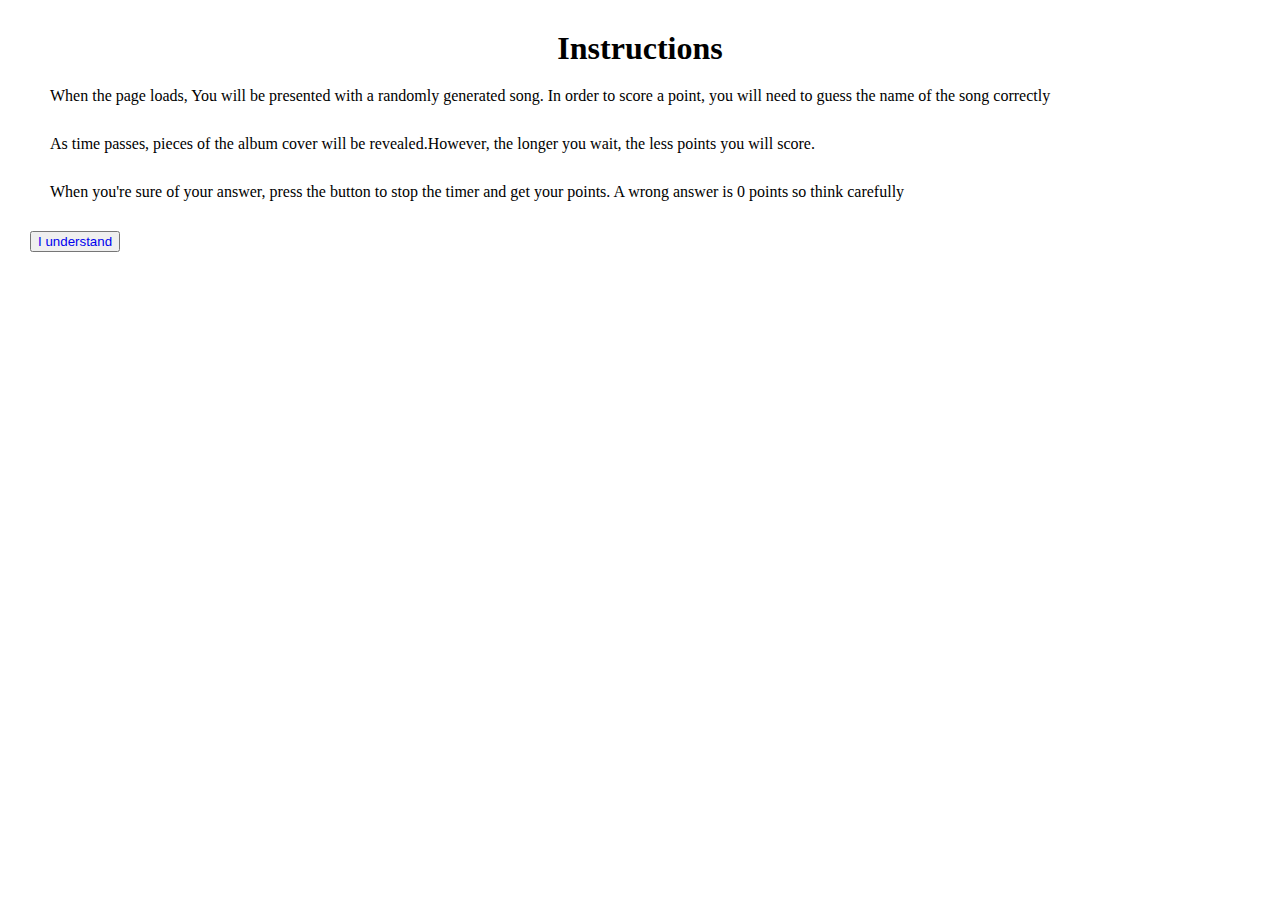
<file: instruct.html>
<!DOCTYPE html>
<html lang="en">
<head>
  <meta charset="UTF-8">
  <meta name="viewport" content="width=device-width, initial-scale=1.0">
  <meta http-equiv="X-UA-Compatible" content="ie=edge">
  <link rel="stylesheet" href="css/main.css">
  <script src="js/app.js" charset="utf-8"></script>
  <title>Instructions</title>
</head>
<body>
<h1>Instructions</h1>
<section id="instruct">
  <div>
    <p>When the page loads, You will be presented with a
    randomly generated song. In order to score a point,
    you will need to guess the name of the song correctly</p>
  </div>
  <div>
    <p> As time passes, pieces of the album cover will be
    revealed.However, the longer you wait, the less points you
    will score.</p>
  </div>
  <div>
    <p>When you're sure of your answer, press the button to
    stop the timer and get your points. A wrong answer is 0
    points so think carefully</p>
  </div>
  <button><a href="index.html"> I understand </a></button>
</section>
</body>
</html>
</file>
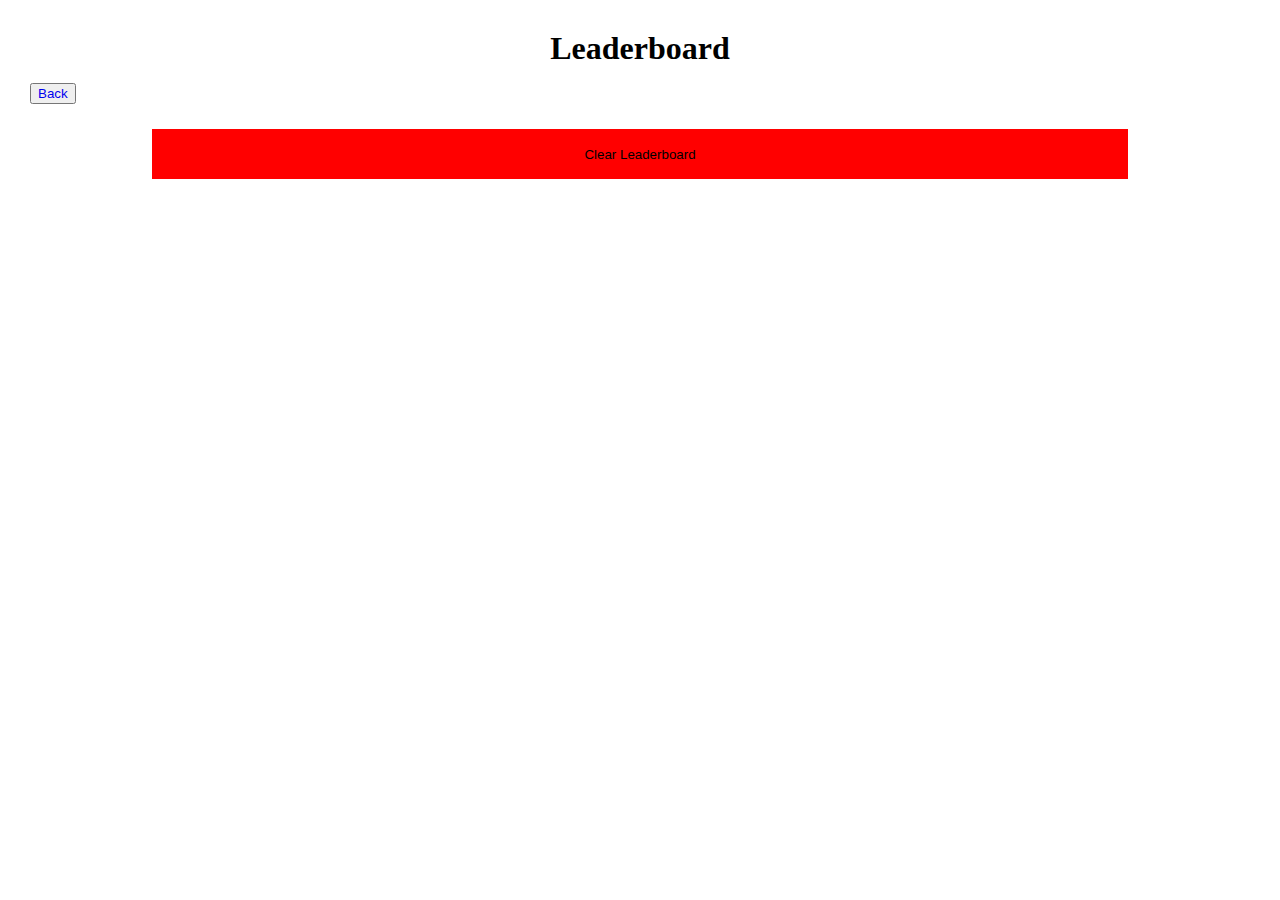
<file: lead.html>
<!DOCTYPE html>
<html lang="en">
<head>
  <meta charset="UTF-8">
  <meta name="viewport" content="width=device-width, initial-scale=1.0">
  <meta http-equiv="X-UA-Compatible" content="ie=edge">
  <link rel="stylesheet" href="css/main.css">
  <script src="js/app.js" charset="utf-8"></script>
  <title>Leaderboard</title>
</head>
<body>
<h1>Leaderboard</h1>
<ul id="lead">

</ul>
<content id="leadBtns">
  <button><a href="index.html">Back</a></button>
  <button id="clearStore"> Clear Leaderboard</button>
</content>
</body>
</html>
</file>
<file: css/main.css>
/* ============ Tag Styles ================= */
body{
  margin: 30px;
  height: 750px;
}
video{
  volume: 0.1;
}
a{
  text-decoration: none;
  text-align: center;
}
h1{
  text-align: center;
  margin: auto;
  color: black;
  font-family: impact;
}
li{
  list-style: none;
  text-align: center;
  margin: auto;
  margin-right: 40px;
  margin-top: 20px;
}
h1.menuBtn{
  border:0px;
}
p{
  margin: 20px;
  margin-bottom: 30px;
}
a:visited{
  text-decoration: none;
  color: black;
}
h1.menuBtn{
  font-size: 2em;
}
h1.menuBtn:hover{
  background-color:white;
  color: black;
}
/* ============ ID Styles ================= */

#gridSect{
  transform: translateY(-305px);
  margin: auto;
}
#albumArea{
  height: 300px;
  width: 300px;
}
#img{
  margin: 50px auto;
  text-align: center;
  display: inline-flex;
  border:2px solid black;
  height:300px;
  width: 300px;
}
#myVideo{
  position: fixed;
  top: 50%;
  left: 50%;
  min-width: 100%;
  min-height: 100%;
  width: auto;
  height: auto;
  transform: translate(-50%, -50%);
}
#instructTest{
  margin-top: 40px;
  visibility: hidden;
  color:black;
  text-align: center;
}
#clearStore{
  display: flex;
  width: 200px;
  margin: auto;
  margin-top: 0px;
  background-color: red;
  text-align: center;
  align-content: center;
}
#leadSect{
  margin: 0px 20px;
  visibility: hidden;
  color:black;
  text-align: center;
  transform: translateY(-20px);
}
#returnBtn{
  text-align: center;
  justify-content: center;
  margin: auto;
  display: flex;
  flex-direction: column;
  margin-top: 15px;
  width: 80%;
  height: 50px;
  border: 1px solid red;
}
#container{
  position: inherit;
  height: 100%;
  width: 100%;
  transform: translateY(-15px);
}
#leadBtns {
  margin: auto;
}
#menu{
  position: relative;
  height: 400px;
  transform: translateY(150px);
  margin: auto;
  width: 40%;
  border: 4px solid red;
  background: rgba(255,255,255, 1);
  color: #f1f1f1;
  opacity: 0.8;
}
/* #clearStore,#returnInfo{
  margin-top: 10px;
} */
#correct{
  color: Green;
  text-align: center;
}
#wrong {
  color: red;
  text-align: center;
}
#correct[style*="hidden"]{
  height: 0px;
  margin: 0px;
}
#wrong[style*="hidden"]{
  height: 0px;
  margin: 0px;
}
#gameBack{
  background-color: lightgray;
  animation: fadeIn 1s;
}
#mainBod{
  animation: fadeIn .5s;
}
#score{
  margin: auto;
  text-align: center;
  transform: translateY(-480px);
  font-size: 1.3em;
}
#albumParent{
  height: 300px;
  width: 100%;
  margin: auto;
  margin-top: 50px;
}
#albumImg{
  position: relative;
  margin: auto;
  height: 300px;
  width: 300px;
  border: 20px double red;
}
#answers{
  position: relative;
  display:block;
  top:20px;
  width: 300px;
  margin: auto;
  transform: translateY(50px);
  margin-bottom: 20px;
}
#guess {
  width: 80%;
  height:30px;
  margin-left: 30px;
  text-align: center;
}
#guessBtn,#back{
  width: 80%;
  margin: auto;
  margin-top: 5px;
  margin-left: 30px;
}
#blockUl{
  margin: 0px;
  padding: 0px;
}

/* ============ Class Styles ================= */

.sectionHead{
  text-decoration: underline;
}
.gold{
  color: #D4AF37;
  font-size: 22px;
}
.silver{
  color: #C0C0C0;
  font-size: 20px;
}
.bronze{
  color: #CD7F32;
  font-size: 18px;
}
.menuBtn,#inst,#return,#returnLead,#clearStore,#returnInfo,#back{
  text-align: center;
  justify-content: center;
  align-content: center;
  margin: auto;
  display: flex;
  flex-direction: column;
  color:black;
  margin-top: 25px;
  width: 80%;
  height: 50px;
  border: 1px solid red;
}
.menuBtn:hover,#inst:hover,#return:hover,#returnLead:hover
,#clearStore:hover,#returnInfo:hover,#back:hover{
  background-color: black;
  color: white;
}
.row {
  display: block;
  height: 30px;
  width: 300px;
  margin: 0px;
}
.block{
  height: 30px;
  display: inline-block;
  width: 30px;
  background-color: black;
  list-style: none;
  margin: 0px;
  padding: 0px;
}
.blockInv{
  height: 30px;
  display: inline-block;
  width: 30px;
  list-style: none;
  margin: 0px;
  padding: 0px;
  background-color: transparent;
}

/* ============ Animations ================= */

@-webkit-keyframes flashCorrect {
  0% { background-color: lightgray; }
  50% { background-color: green; }
  100% { background-color: lightgray; }
}
@-webkit-keyframes flashFail {
  0% { background-color: lightgray; }
  50% { background-color: red; }
  100% { background-color: lightgray; }
}
@-webkit-keyframes scorePulse {
  0% { font-size: 1.3em;}
  50% { font-size: 1.6em; }
  100% { font-size: 1.3em; }
}
@-webkit-keyframes fadeIn {
  0% { opacity: 0;}
  10% { opacity: 0.1; }
  20% { opacity: 0.2; }
  30% { opacity: 0.3; }
  40% { opacity: 0.4; }
  50% { opacity: 0.5; }
  60% { opacity: 0.6; }
  70% { opacity: 0.7; }
  80% { opacity: 0.8; }
  90% { opacity: 0.9; }
  100% { opacity: 1; }
}
</file>
